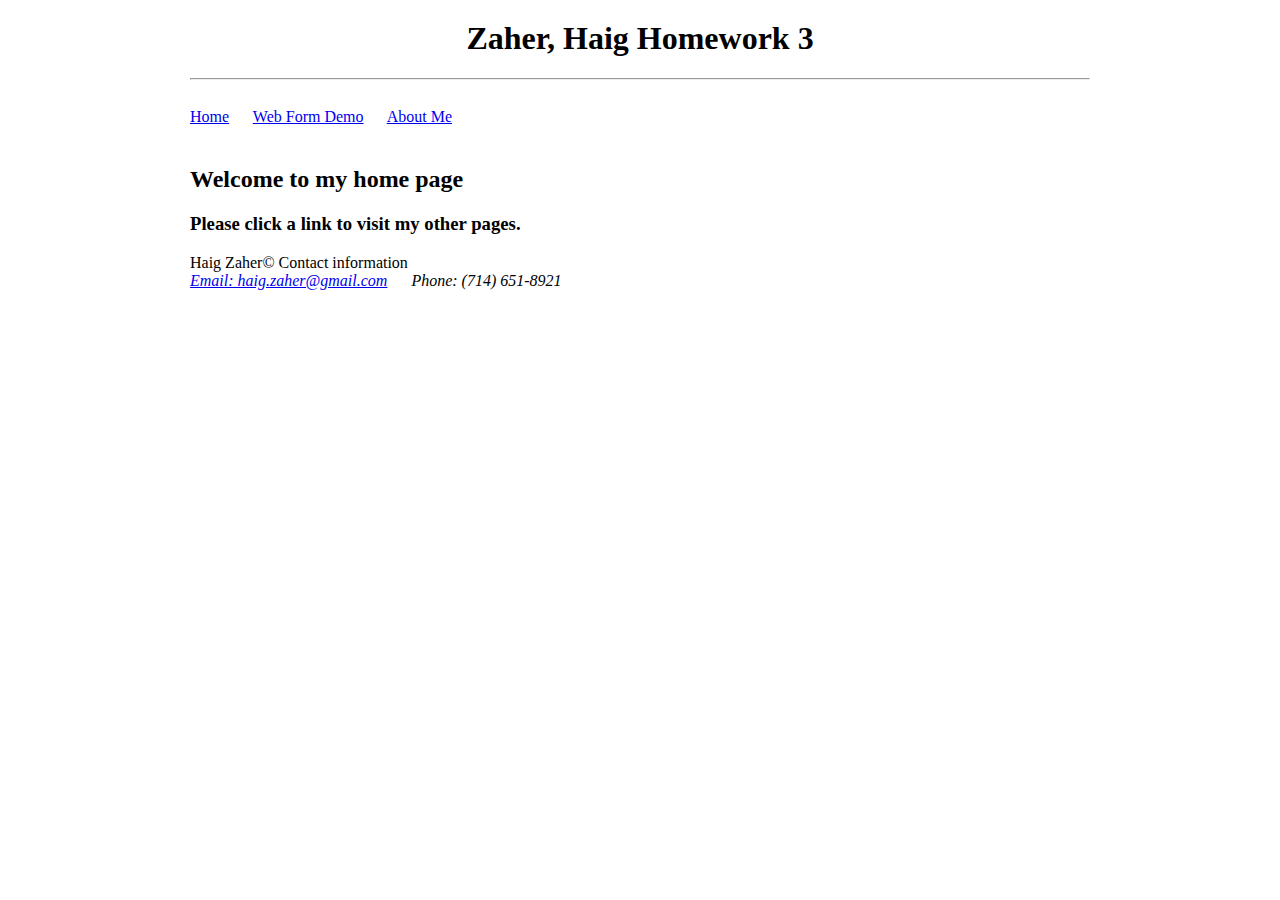
<file: index.html>
﻿<!DOCTYPE html>
<html xmlns="http://www.w3.org/1999/xhtml" lang="en">
<head>
    <meta charset="utf-8" />
    <title>Haig Z. - IS445 HW #3 - Welcome</title>
	<link href="css/style.css" rel="stylesheet" type="text/css">
</head>

<body>
<header>
    <h1>Zaher, Haig Homework 3</h1>
    	<hr />
        <nav>
        <a href="index.html">Home</a>
        <a href="webFormDemo.html">Web Form Demo</a>
        <a href="aboutMe.html">About Me</a>
        </nav>
</header>
   <h2>Welcome to my home page</h2>
        
   <h3>Please click a link to visit my other pages.</h3>

<footer>
    Haig Zaher&copy; Contact information
    <address>
   		<span class="footerPadding"><a href="mailto:haig.zaher@gmail.com">Email: haig.zaher@gmail.com</a></span>
    	<span class="footerPadding">Phone: (714) 651-8921</span>
    </address>
</footer>

</body>
</html>
</file>
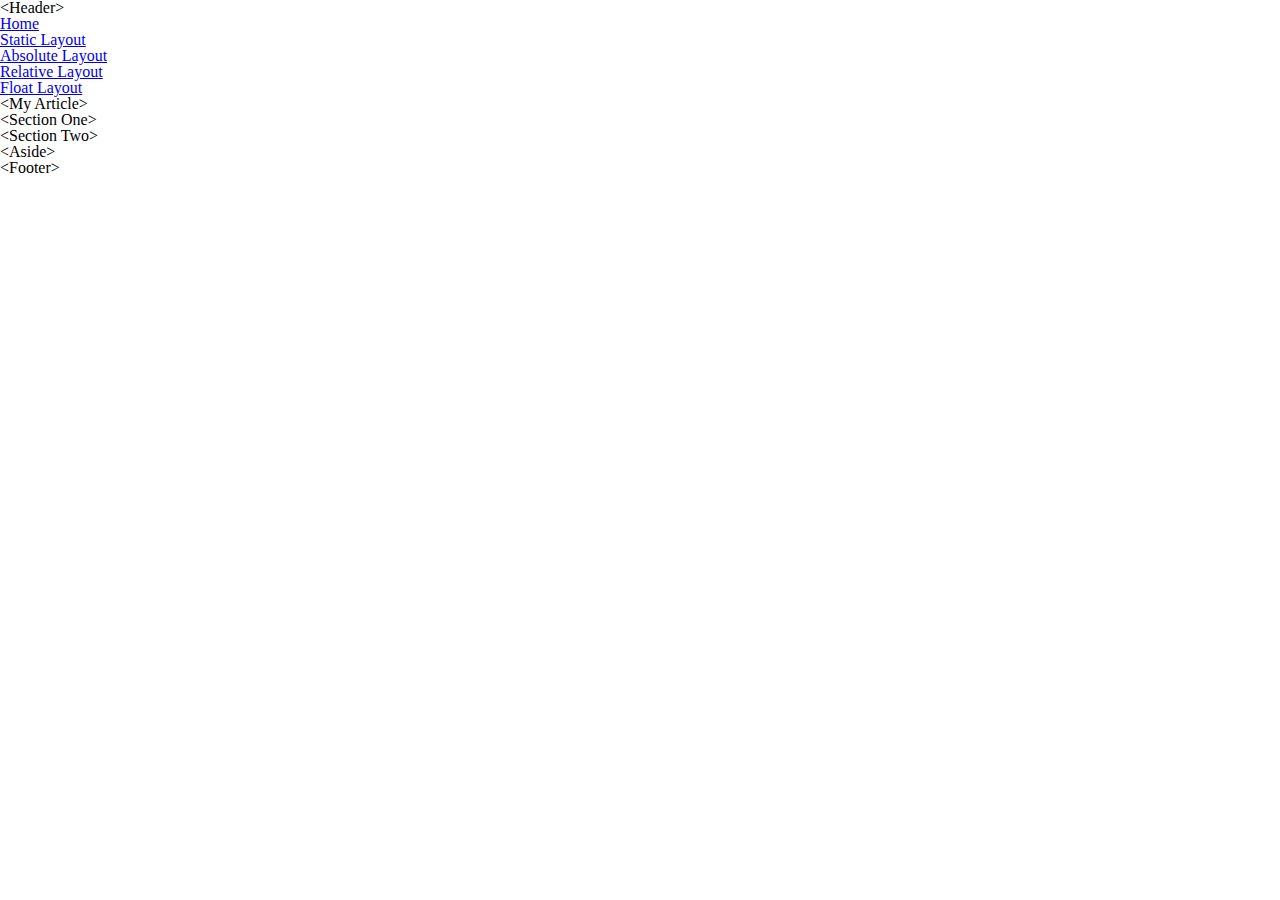
<file: 4/index.html>
﻿<!DOCTYPE html>
<html xmlns="http://www.w3.org/1999/xhtml">
<head>
  <title>My Homework 4</title>
  <link href="css/reset.css" rel="stylesheet" />
</head>
<body>
  <header>&lt;Header&gt;</header>
  <nav>
    <ul>
      <li><a href="index.html">Home</a></li>
      <li><a href="static.html">Static Layout</a></li>
	  <li><a href="absolute.html">Absolute Layout</a></li>
      <li><a href="relative.html">Relative Layout</a></li>
      <li><a href="float.html">Float Layout</a></li>
      
    </ul>
  </nav>
  <article> &lt;My Article&gt;
    <section>&lt;Section One&gt;</section>
    <section>&lt;Section Two&gt;</section>
  </article>
  <aside>&lt;Aside&gt;</aside>
  <footer>&lt;Footer&gt;</footer>
</body>
</html>
</file>
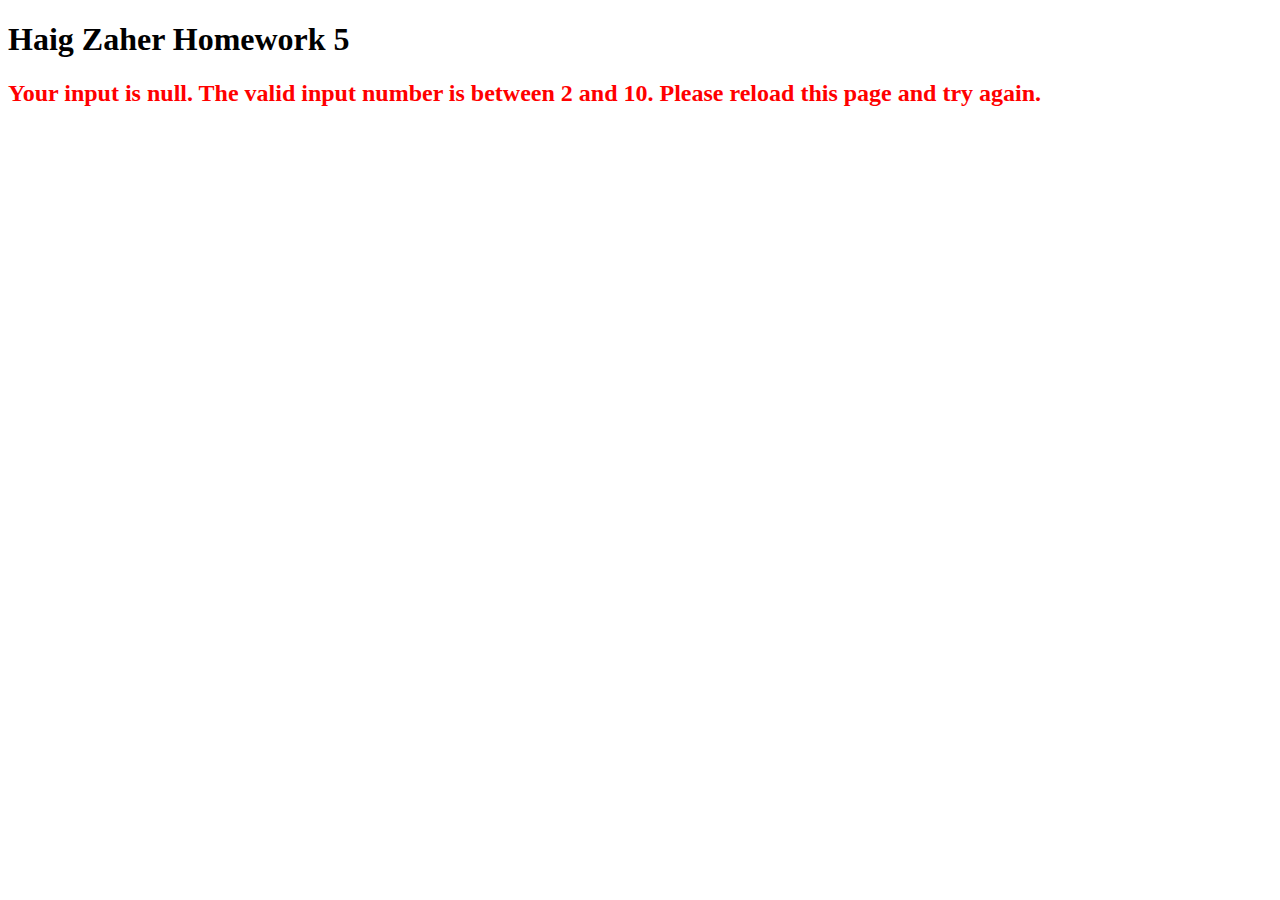
<file: 5/index.html>
﻿<!DOCTYPE html>
<html xmlns="http://www.w3.org/1999/xhtml">
<head>
  <meta charset="utf-8" />
    <title>IS 445 HW #5</title>
    <link href="css/style.css" rel="stylesheet" type="text/css" />
</head>
<body>
<h1>Haig Zaher Homework 5</h1>
    <script src="script/hw5.js" type="text/javascript"></script>

</body>
</html>
</file>
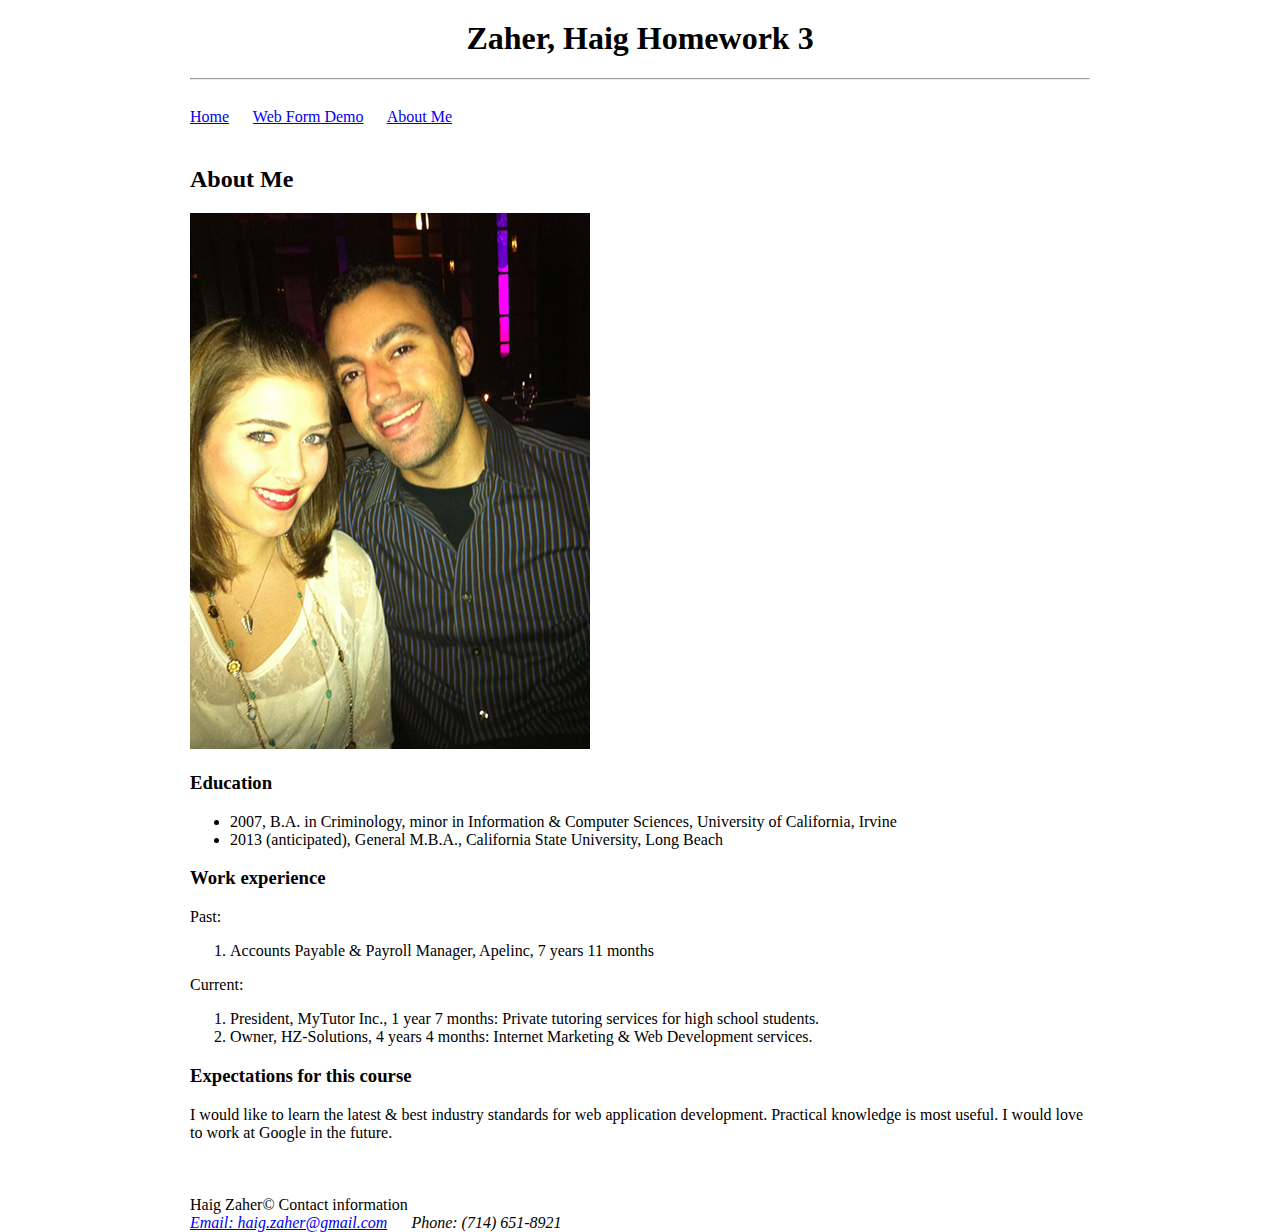
<file: aboutMe.html>
﻿<!DOCTYPE html>
<html xmlns="http://www.w3.org/1999/xhtml" lang="en">
<head>
    <meta charset="utf-8" />
    <title>Haig Z. - IS445 HW #3 - About Me</title>
	<link href="css/style.css" rel="stylesheet" type="text/css">
</head>

<body>
<header>
    <h1>Zaher, Haig Homework 3</h1>
    <hr />
     <nav>
        <a href="index.html">Home</a>
        <a href="webFormDemo.html">Web Form Demo</a>
        <a href="aboutMe.html">About Me</a>
     </nav>
</header>
   <h2>About Me</h2>

    
    <img alt="My Picture" class="selfPhoto" src="/Photo.jpg" />
    <section id="aboutMe">
        <h3 class="about">Education</h3>
      
              <ul>
                <li>2007, B.A. in Criminology, minor in Information & Computer Sciences, University of California, Irvine
                </li>
                <li>2013 (anticipated), General M.B.A., California State University, Long Beach</li>
              </ul>
   
    
    

    
   
         <h3 class="about">Work experience</h3>
    Past:
    <ol>
      
            <li>Accounts Payable & Payroll Manager, Apelinc, 7 years 11 months</li>

    </ol>
    
    Current:
    <ol>
      
			<li>President, MyTutor Inc., 1 year 7 months: Private tutoring services for high school students.</li>
			<li>Owner, HZ-Solutions, 4 years 4 months: Internet Marketing & Web Development services.</li>
          
    </ol>


         <h3 class="about">Expectations for this course</h3>
I would like to learn the latest & best industry standards for web application development. Practical knowledge is most useful. I would love to work at Google in the future.

	</section>
    <br /><br /><br />
    
<footer>
    Haig Zaher&copy; Contact information
    <address>
   		<span class="footerPadding"><a href="mailto:haig.zaher@gmail.com">Email: haig.zaher@gmail.com</a></span>
    	<span class="footerPadding">Phone: (714) 651-8921</span>
    </address>
</footer>

</body>
</html>
</file>
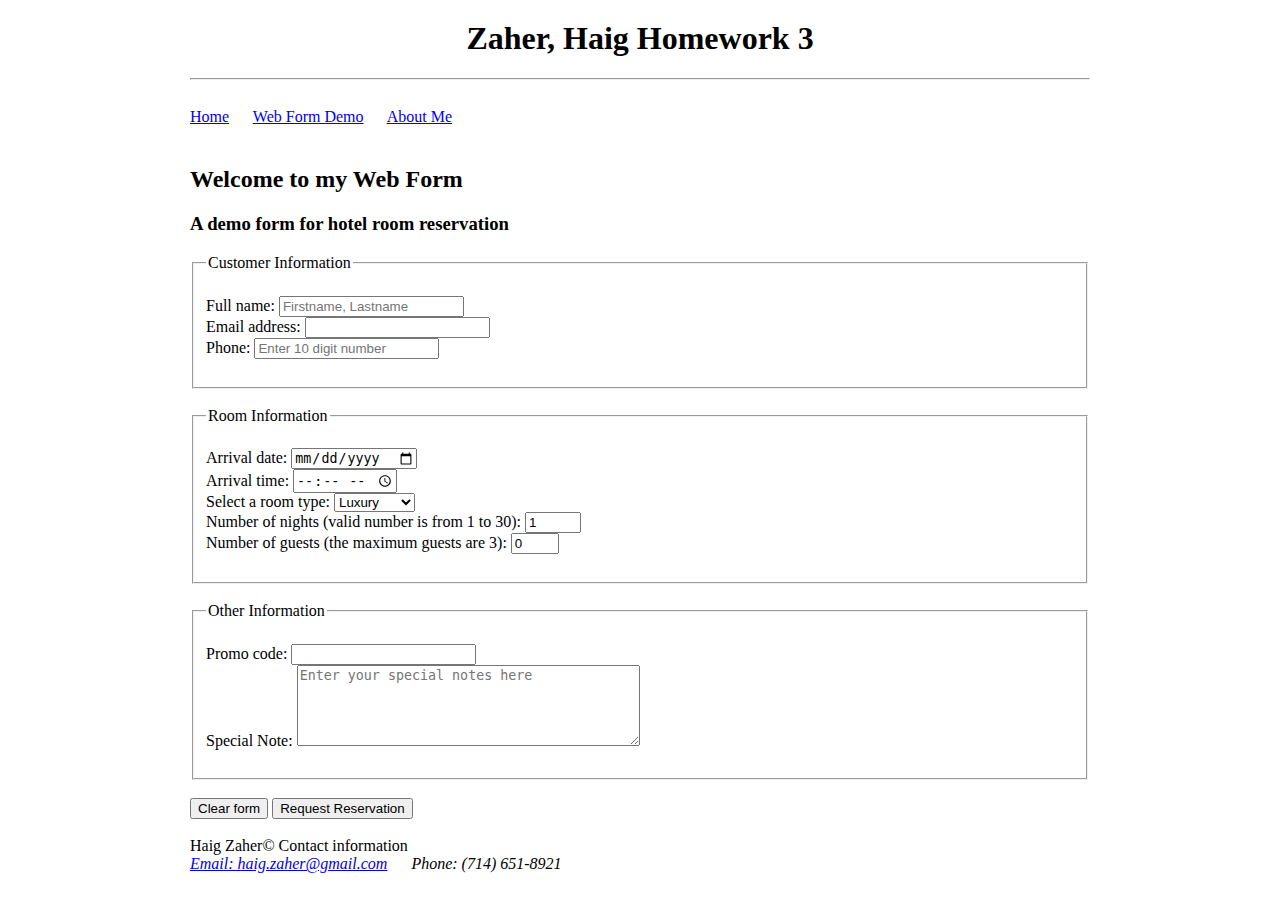
<file: webFormDemo.html>
﻿<!DOCTYPE html>
<html xmlns="http://www.w3.org/1999/xhtml" lang="en">
<head>
    <meta charset="utf-8" />
    <title>Haig Z. - IS445 HW #3 - Web Form Demo</title>
	<link href="css/style.css" rel="stylesheet" type="text/css">
</head>

<body>
<header>
    <h1>Zaher, Haig Homework 3</h1>
    <hr />
     <nav>
        <a href="index.html">Home</a>
        <a href="webFormDemo.html">Web Form Demo</a>
        <a href="aboutMe.html">About Me</a>
     </nav>
</header>

   <h2>Welcome to my Web Form</h2>
     
   <h3>A demo form for hotel room reservation</h3>
      <form action="mailto:haig.zaher@gmail.com" method="post">
       <fieldset id="labelPadding">
		<legend>Customer Information</legend>  <br />
        
           <label for="fullName">Full name: </label><input type="text" name="fullName" id="fullName" placeholder="Firstname, Lastname" maxlength="30" tabindex="1" required /><br />
	       <label for="email">Email address: </label><input type="email" name="email" id="email" tabindex="2" required /><br />
           <label for="phone">Phone: </label><input type="tel" name="phone" id="phone" tabindex="3" required maxlength="10" placeholder="Enter 10 digit number" pattern="[0-9]{10}" /><br />
          
       <br />
       </fieldset> 
       <br />

       <fieldset id="labelPadding">
		<legend>Room Information</legend> <br />
           <label for="arrivalDate">Arrival date: </label><input type="date" name="arrivalDate" id="arrivalDate" tabindex="4" required /><br />
	       <label for="arrivalTime">Arrival time: </label><input type="time" name="arrivalTime" id="arrivalTime" tabindex="5" required /><br />
           <label for="roomType">Select a room type: </label><select name="roomType" id="roomType" tabindex="6" required />
           <option>Luxury</option>
           <option>Standard</option>
           <option>Economic</option>
           </select>
            <br /> 
           <label for="numOfNights">Number of nights (valid number is from 1 to 30): </label><input type="number" name="numOfNights" id="numOfNights" value="1" min="1" max="30" tabindex="7" required /><br />   
           <label for="numOfGuests">Number of guests (the maximum guests are 3): </label><input type="number" name="numOfGuests" id="numOfGuests" value="0" min="0" max="3" tabindex="8" required /><br />       
       <br />
       </fieldset> 
       <br />
       
       <fieldset id="labelPadding">
           <legend>Other Information</legend><br />
            <label for="promoCode">Promo code: </label><input type="text" name="promoCode" id="promoCode" tabindex="9" pattern="[A-Za-z0-9]{4}" maxlength="4" title="Promo codes are 4 alpha numeric characters long."  /><br />
            <label for="specialNote">Special Note: </label><textarea name="specialNote" id="specialNote" rows="5" cols="40" tabindex="10" placeholder="Enter your special notes here"></textarea><br />
           <br />



        </fieldset>
    <br />
    
  
       
        <input type="reset" value="Clear form" />
        <input type="submit" value="Request Reservation"/></form>
    <br />

<footer>
    Haig Zaher&copy; Contact information
    <address>
   		<span class="footerPadding"><a href="mailto:haig.zaher@gmail.com">Email: haig.zaher@gmail.com</a></span>
    	<span class="footerPadding">Phone: (714) 651-8921</span>
    </address>
</footer>

</body>
</html>
</file>
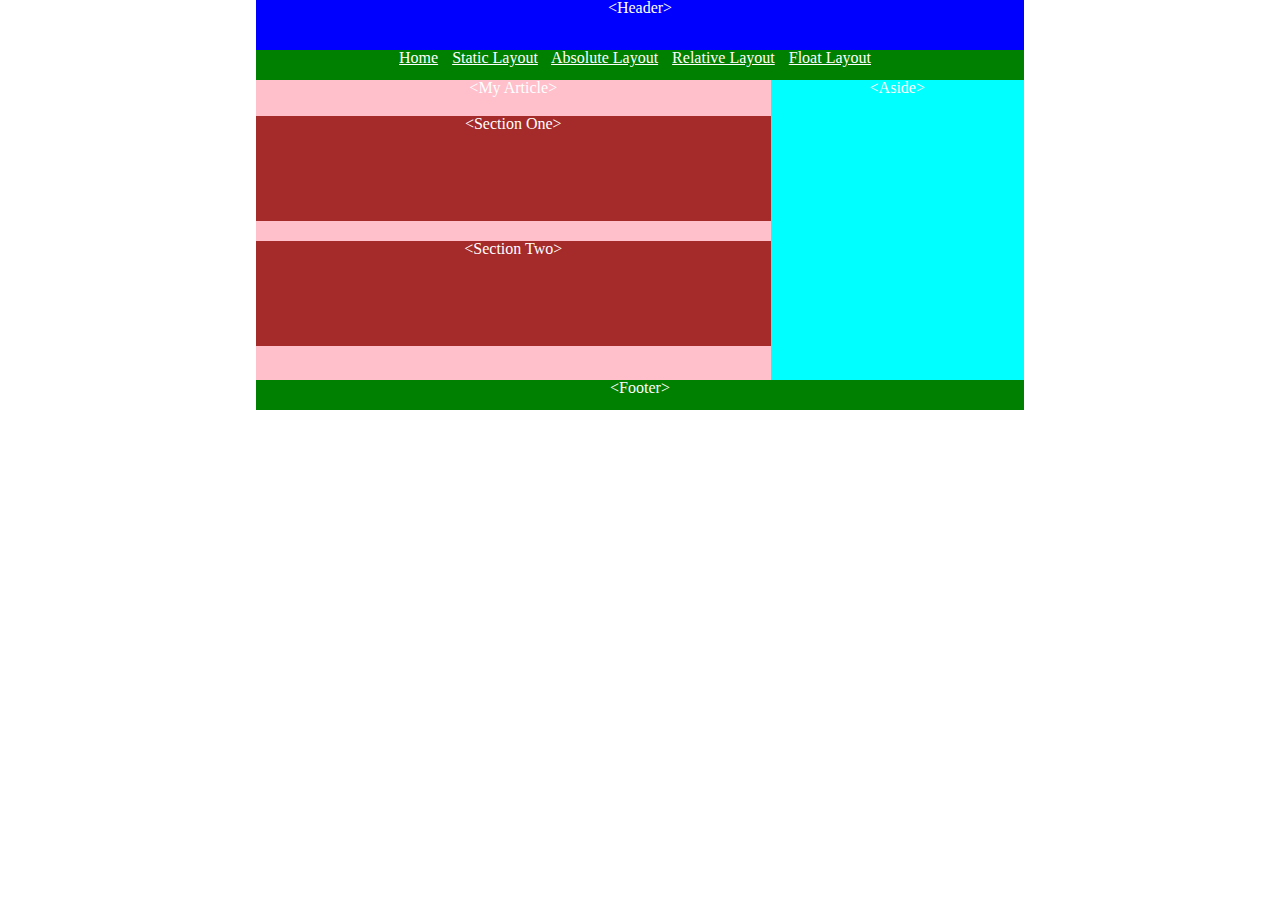
<file: 4/absolute.html>
<!DOCTYPE html>
<html xmlns="http://www.w3.org/1999/xhtml">
<head>
  <meta charset="utf-8" />
  <title>My Homework 4</title>
  <link href="css/reset.css" rel="stylesheet" type="text/css" />
  <link href="css/absolute.css" rel="stylesheet" type="text/css" />
</head>
<body>
  <header>&lt;Header&gt;</header>
  <nav>
      <a href="index.html">Home</a>
      <a href="static.html">Static Layout</a>
	  <a href="absolute.html">Absolute Layout</a>
      <a href="relative.html">Relative Layout</a>
      <a href="float.html">Float Layout</a>
      
  </nav>
  <article> &lt;My Article&gt;
    <section>&lt;Section One&gt;</section>
    <section>&lt;Section Two&gt;</section>
  </article>
  <aside>&lt;Aside&gt;</aside>
  <footer>&lt;Footer&gt;</footer>
</body>
</html>
</file>
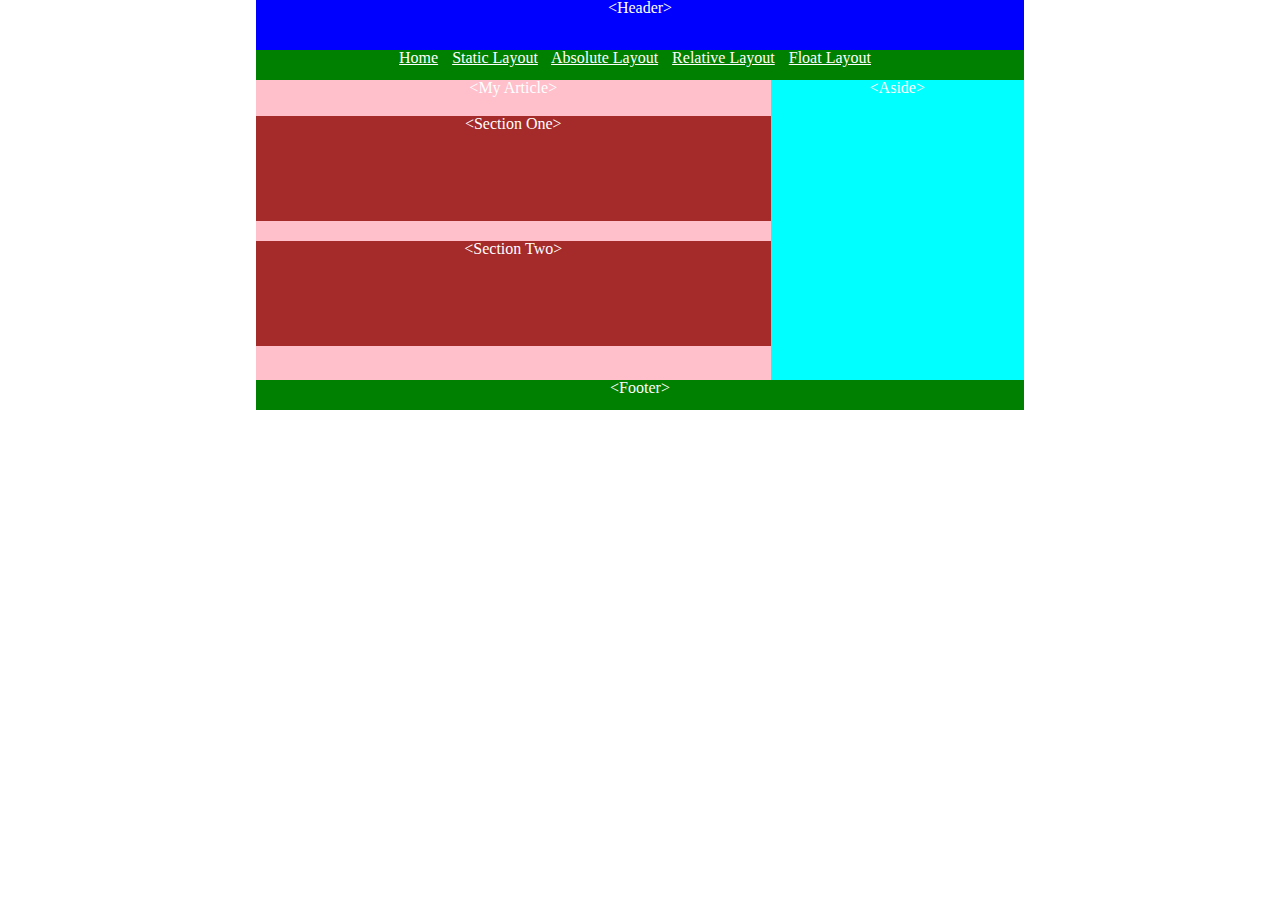
<file: 4/float.html>
<!DOCTYPE html>
<html xmlns="http://www.w3.org/1999/xhtml">
<head>
  <meta charset="utf-8" />
  <title>My Homework 4</title>
  <link href="css/reset.css" rel="stylesheet" type="text/css" />
  <link href="css/float.css" rel="stylesheet" type="text/css" />
</head>
<body>
  <header>&lt;Header&gt;</header>
  <nav>
      <a href="index.html">Home</a>
      <a href="static.html">Static Layout</a>
	  <a href="absolute.html">Absolute Layout</a>
      <a href="relative.html">Relative Layout</a>
      <a href="float.html">Float Layout</a>
      
  </nav>
  <article> &lt;My Article&gt;
    <section>&lt;Section One&gt;</section>
    <section>&lt;Section Two&gt;</section>
  </article>
  <aside>&lt;Aside&gt;</aside>
  <footer>&lt;Footer&gt;</footer>
</body>
</html>
</file>
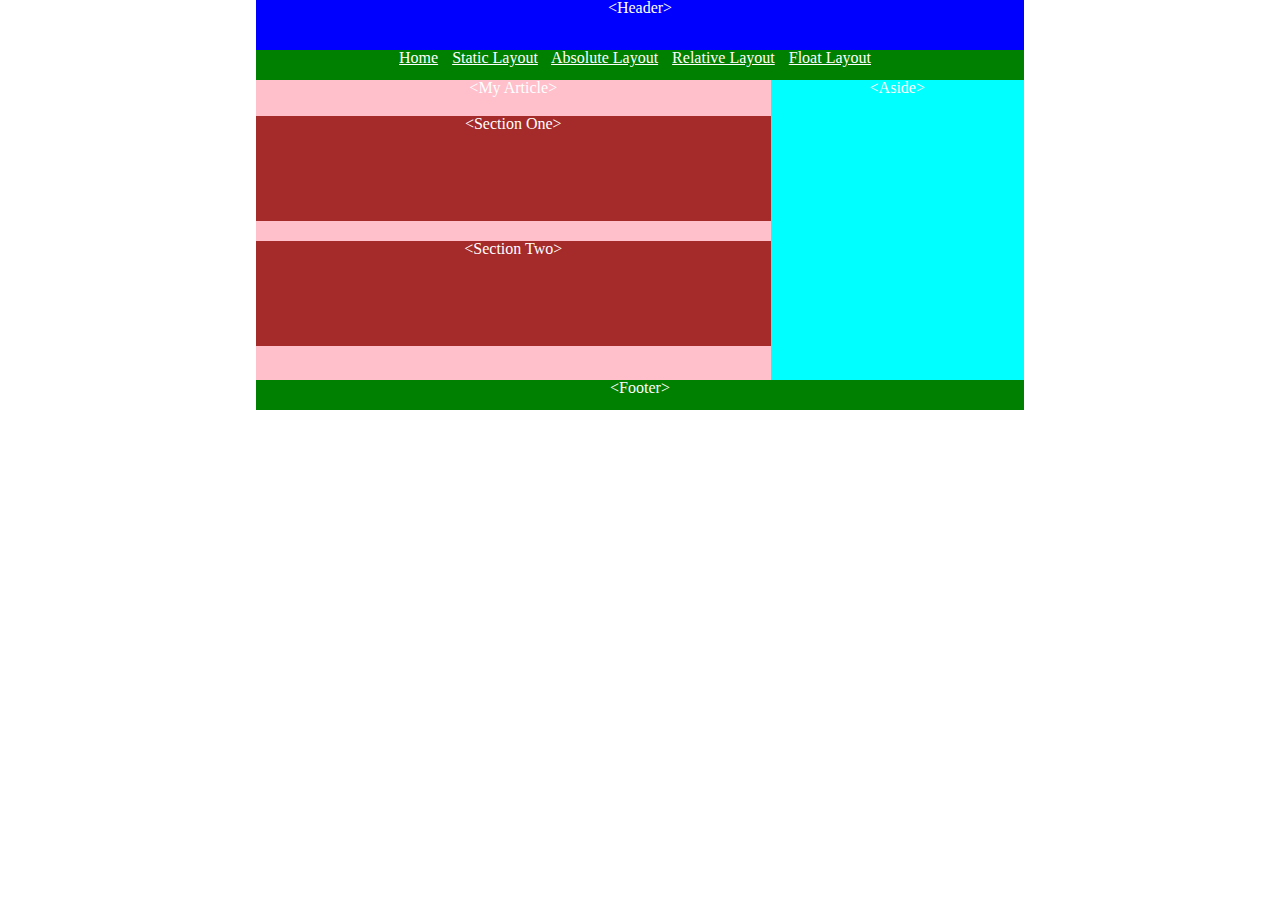
<file: 4/relative.html>
<!DOCTYPE html>
<html xmlns="http://www.w3.org/1999/xhtml">
<head>
  <meta charset="utf-8" />
  <title>My Homework 4</title>
  <link href="css/reset.css" rel="stylesheet" type="text/css" />
  <link href="css/relative.css" rel="stylesheet" type="text/css" />
</head>
<body>
  <header>&lt;Header&gt;</header>
  <nav>
      <a href="index.html">Home</a>
      <a href="static.html">Static Layout</a>
	  <a href="absolute.html">Absolute Layout</a>
      <a href="relative.html">Relative Layout</a>
      <a href="float.html">Float Layout</a>
     
  </nav>
  <article> &lt;My Article&gt;
    <section>&lt;Section One&gt;</section>
    <section>&lt;Section Two&gt;</section>
  </article>
  <aside>&lt;Aside&gt;</aside>
  <footer>&lt;Footer&gt;</footer>
</body>
</html>
</file>
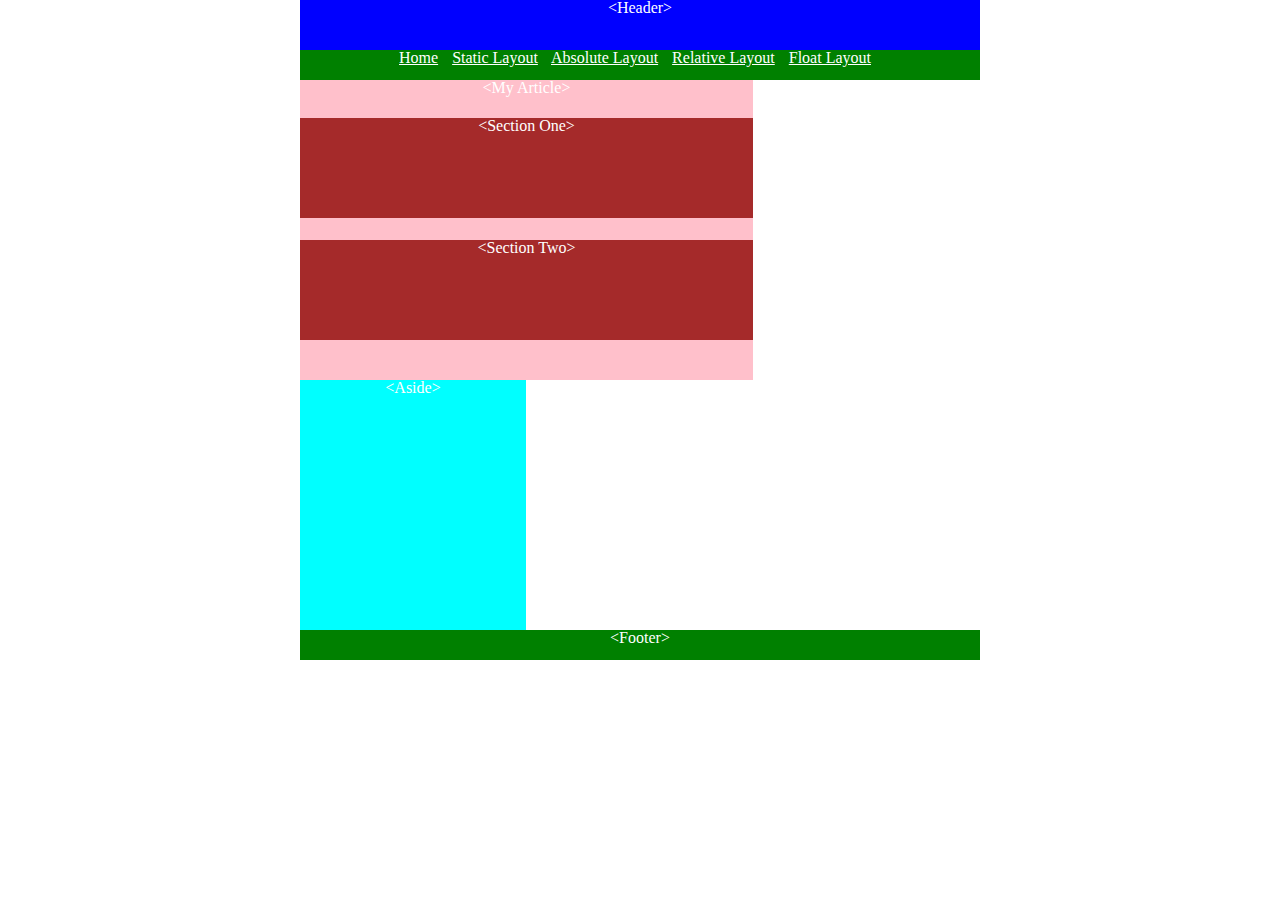
<file: 4/static.html>
<!DOCTYPE html>
<html xmlns="http://www.w3.org/1999/xhtml">
<head>
  <meta charset="utf-8" />
  <title>My Homework 4</title>
  <link href="css/reset.css" rel="stylesheet" type="text/css" />
  <link href="css/static.css" rel="stylesheet" type="text/css" />
</head>
<body>
  <header>&lt;Header&gt;</header>
  <nav>
      <a href="index.html">Home</a>
      <a href="static.html">Static Layout</a>
	  <a href="absolute.html">Absolute Layout</a>
      <a href="relative.html">Relative Layout</a>
      <a href="float.html">Float Layout</a>
      
  </nav>
  <article> &lt;My Article&gt;
    <section>&lt;Section One&gt;</section>
    <section>&lt;Section Two&gt;</section>
  </article>
  <aside>&lt;Aside&gt;</aside>
  <footer>&lt;Footer&gt;</footer>
</body>
</html>
</file>
<file: css/style.css>
body {
    width: 900px;
    margin: 0 auto;
    height: 700px;
}

h1 {
    text-align: center;
    margin-top:20px;
}

nav {
    padding-top: 20px;
    padding-bottom:20px;
  
}
.MainMenu {
	text-transform:uppercase;
}
a {
	margin-right:20px;
}

.TreeView {
    float:left;
}

#MainContent {
    float:right;
    width:680px;  
}

/*
    #PageWrapper {
    height: 700px;
}
    */

.SiteMapPath {
    padding-bottom:20px;
    /*margin-left:-54px;  */
}
</file>
<file: 5/css/style.css>
#incorrect {
    color: red;
}

h3 {
    border-style: solid;
    padding: 10px;
    border-color: green;
}
</file>
<file: 4/css/absolute.css>
﻿body {
	position: absolute;
	left: 20%;
	right: 20%;	
	text-align: center;
}

header {
	position: absolute;
	height: 50px;
	width: 100%;
	background-color: blue;
	color: white;
	
}

nav {
	position: absolute;
	width: 100%;
	height: 30px;
	top: 50px;
	background-color: green;	
}

nav a:link, a:visited, a:hover, a:active {
	text-decoration: underline;
	color: white;
	padding-right: 10px;
}

article {
	position: absolute;
	width: 67%;
	top: 80px;
	height: 300px;
	background-color: pink;
	color: white;
}

section {
	height: 35%;
	width: 100%;
	margin-top: 20px;
	background-color: brown;
	color: white;
}

aside {
	position: absolute;
	width: 33%;
	height: 300px;
	left: 67%;
	top: 80px;
	background-color: cyan;
	color: white;
}

footer {
	position: absolute;
	width: 100%;
	height: 30px;
	top: 380px;
	background-color: green;
	color: white;
	
}
</file>
<file: 4/css/float.css>
﻿body {
	padding-right: 20%;
	padding-left: 20%;
	text-align: center;
}

header {
	height: 50px;
	background-color: blue;
	color: white;
}

nav {
	height: 30px;
	background-color: green;	
}

nav a:link, a:visited, a:hover, a:active {
	text-decoration: underline;
	color: white;
	padding-right: 10px;
}

article {
	float: left;
	width: 67%;
	height: 300px;
	background-color: pink;
	text-align: center;
	color: white;
}

section {
	height: 35%;
	margin-top: 20px;
	background-color: brown;
	text-align: center;
	color: white;
}

aside {
	float: right;
	width: 33%;
	height: 300px;
	background-color: cyan;
	text-align: center;
	color: white;
}

footer {
	height: 30px;
	clear: both;
	background-color: green;
	color: white;
	text-align: center;
}
</file>
<file: 4/css/relative.css>
﻿body {
	position: relative;
	padding-right: 20%;
	padding-left: 20%;
	text-align: center;
}

header {
	position: relative;
	height: 50px;
	background-color: blue;
	color: white;
}

nav {
	position: relative;
	height: 30px;
	background-color: green;	
}

nav a:link, a:visited, a:hover, a:active {
	text-decoration: underline;
	color: white;
	padding-right: 10px;
}

article {
	position: relative;
	width: 67%;
	height: 300px;
	background-color: pink;
	text-align: center;
	color: white;
}

section {
	height: 35%;
	margin-top: 20px;
	background-color: brown;
	text-align: center;
	color: white;
}

aside {
	position: relative;
	width: 33%;
	height: 300px;
	top: -300px;
	left: 67%;
	background-color: cyan;
	text-align: center;
	color: white;
}

footer {
	position: relative;
	height: 30px;
	top: -300px;
	background-color: green;
	color: white;
	text-align: center;
}
</file>
<file: 4/css/static.css>
﻿body {
    width: 680px;
    margin: 0 auto;
	text-align: center;
}

header {
	width: 680px;
	height: 50px;
	background-color: blue;
	color: white;
	
}

nav {
	width: 680px;
	height: 30px;
	background-color: green;	
}

nav a:link, a:visited, a:hover, a:active {
	text-decoration: underline;
	color: white;
	padding-right: 10px;
}

article {
	width: 453px;
	height: 300px;
	background-color: pink;
	color: white;

}

section {
	width: 453px;
	height: 100px;
	background-color: brown;
	color: white;
	margin-top: 22px;
}

aside {
	width: 226px;
	height: 250px;
	background-color: cyan;
	color: white;
}

footer {
	width: 680px;
	height: 30px;
	background-color: green;
	color: white;
}
</file>
